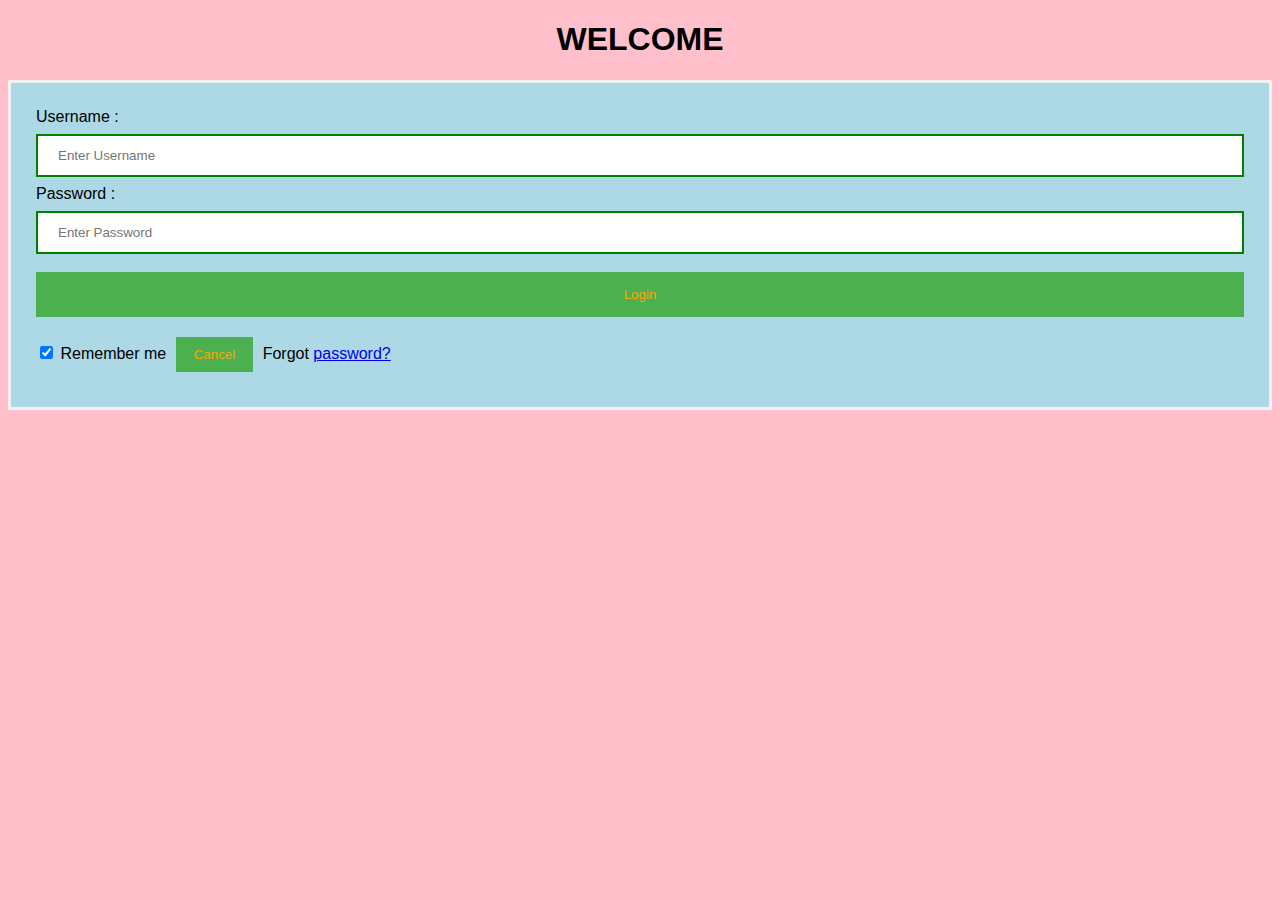
<file: login.html>
<!DOCTYPE html>   
<html>   
<head>  
<meta name="viewport" content="width=device-width, initial-scale=1">  
<title> Login Page </title>  
<style>   
Body {  
  font-family: Calibri, Helvetica, sans-serif;  
  background-color: pink;  
}  
button {   
       background-color: #4CAF50;   
       width: 100%;  
        color: orange;   
        padding: 15px;   
        margin: 10px 0px;   
        border: none;   
        cursor: pointer;   
         }   
 form {   
        border: 3px solid #f1f1f1;   
    }   
 input[type=text], input[type=password] {   
        width: 100%;   
        margin: 8px 0;  
        padding: 12px 20px;   
        display: inline-block;   
        border: 2px solid green;   
        box-sizing: border-box;   
    }  
 button:hover {   
        opacity: 0.7;   
    }   
  .cancelbtn {   
        width: auto;   
        padding: 10px 18px;  
        margin: 10px 5px;  
    }   
        
     
 .container {   
        padding: 25px;   
        background-color: lightblue;  
    }   
</style>   
</head>    
<body>    
    <center> <h1> WELCOME </h1> </center>   
    <form>  
        <div class="container">   
            <label>Username : </label>   
            <input type="text" placeholder="Enter Username" name="username" required>  
            <label>Password : </label>   
            <input type="password" placeholder="Enter Password" name="password" required>  
            <button type="submit">Login</button>   
            <input type="checkbox" checked="checked"> Remember me   
            <button type="button" class="cancelbtn"> Cancel</button>   
            Forgot <a href="#"> password? </a>   
        </div>   
    </form>     
</body>     
</html>
</file>
